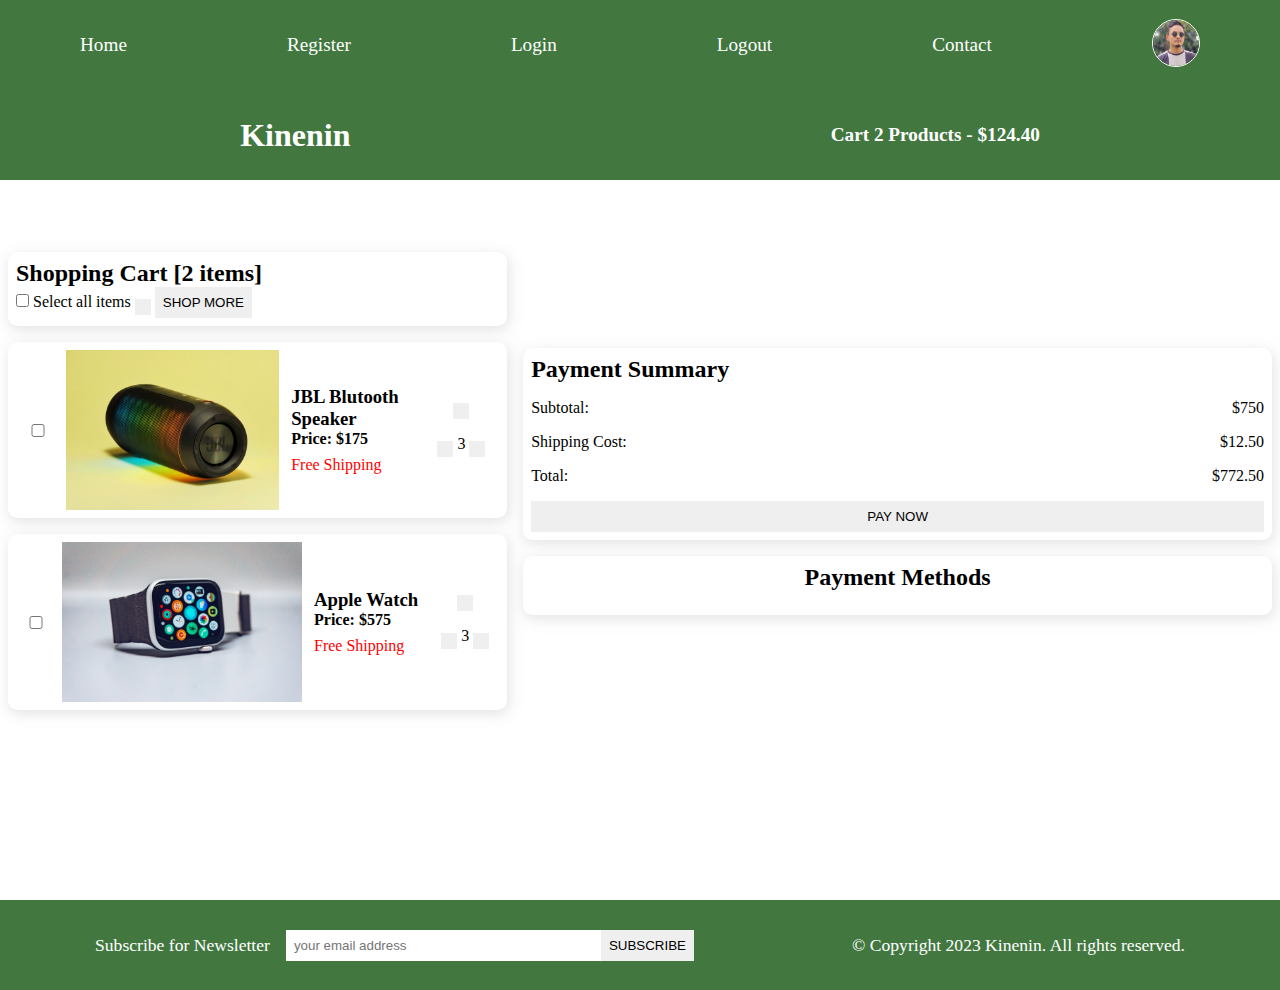
<file: cart.html>
<!DOCTYPE html>
<html lang="en">
<head>
    <meta charset="UTF-8">
    <meta name="viewport" content="width=device-width, initial-scale=1.0">
    <meta name="description" content="this is an ecommerce project">
    <title>Ecommerce Project</title>
    <link rel="stylesheet" href="https://cdnjs.cloudflare.com/ajax/libs/font-awesome/6.4.0/css/all.min.css" integrity="sha512-iecdLmaskl7CVkqkXNQ/ZH/XLlvWZOJyj7Yy7tcenmpD1ypASozpmT/E0iPtmFIB46ZmdtAc9eNBvH0H/ZpiBw==" crossorigin="anonymous" referrerpolicy="no-referrer" />
    <link rel="stylesheet" href="style.css">
</head>
<body>
    <!--navbar stars here-->
    <i class="fas fa-bars fa-2x" id="menu-icon" > </i>
    <nav id="menu" class="hidden">
        <ul class="nav-upper flex-space-around">
            <li class="nav_list"> <a href="index.html" class="nav_link">Home</a></li>
            <li class="nav_list"> <a href="register.html" class="nav_link">Register</a></li>
            <li class="nav_list"> <a href="login.html" class="nav_link">Login</a></li>
            <li class="nav_list"> <a href="index.html" class="nav_link">Logout</a></li>
            <li class="nav_list"> <a href="contact.html" class="nav_link">Contact</a></li>
            <li class="nav_list"> <a href="profile.html" class="nav_link"><img class="profileicon" src="images/IMG20230703161259.jpg" alt="profile icon"></a></li>
        </ul>
        <ul class="nav-lower flex-space-around ">
            <li class="nav_list"><a href="index.html" class="nav_brand nav_link">Kinenin</a></li>
            <li class="nav_list"><a href="cart.html" class="nav_link"><span><i class="fa-solid fa-cart-shopping"></i></span>Cart 2 Products - $124.40</a></li>
        </ul>
    </nav>
    <!--navbar ends here-->
    <main>
       <div class="cart flex-center">
        <div class="cart_items">
            <div class="cart-items-heading card">
                <h2>Shopping Cart [2 items]</h2>
                <div class="cart_items-action">
                    <label for="select">
                        <input type="checkbox" name="select" id="select">
                        Select all items
                    </label>
                    <button class="btn">
                        <i class="fas fa-trash-alt"></i>
                    </button>
                    <button class="btn">
                  Shop More
                    </button>
                </div>
            </div>
            <div class="cart_item card flex-space-around">
                <input type="checkbox" name="product1" id="product1">
                <img src="images/habib-dadkhah-S0B-pmGjdVA-unsplash (1).jpg" alt="jbl" class="cart_item-img" >
                <div class="cart_item-description">
                    <h3 class="product_name">JBL Blutooth Speaker</h3>
                    <h4 class="product_price">Price: $175</h4>
                    <p class="product_item-shipping">Free Shipping</p>
                </div>
                <div class="cart_item-actions">
                    <button class="btn">
                        <i class="fas fa-trash-alt"></i>
                    </button>
                    <div>
                        <button class="btn">
                            <i class="fas fa-add"></i>
                        </button>
                        <span>3</span>
                        <button class="btn">
                            <i class="fas fa-minus"></i>
                        </button>
                    </div>
                </div>
            </div>
            <div class="cart_item card flex-space-around">
                <input type="checkbox" name="product2" id="product2">
                <img src="images/simon-daoudi-2wFoa040m8g-unsplash.jpg" alt="apple" class="cart_item-img" >
                <div class="cart_item-description">
                    <h3 class="product_name">Apple Watch</h3>
                    <h4 class="product_price">Price: $575</h4>
                    <p class="product_item-shipping">Free Shipping</p>
                </div>
                <div class="cart_item-actions">
                    <button class="btn">
                        <i class="fas fa-trash-alt"></i>
                    </button>
                    <div>
                        <button class="btn">
                            <i class="fas fa-add"></i>
                        </button>
                        <span>3</span>
                        <button class="btn">
                            <i class="fas fa-minus"></i>
                        </button>
                    </div>
                </div>
            </div>
        </div>
        <div class="cart_payment">
       <div class="cart_payment-summary card">
        <h2>Payment Summary</h2>
        <div>
        <p>Subtotal:</p>
        <p>$750</p>
        </div>
        <div>
            <p>Shipping Cost:</p>
            <p>$12.50</p>
        </div>
        <div>
            <p>Total:</p>
            <p>$772.50</p>
        </div>
        <button class="btn cart_payment-btn">Pay Now</button>
        </div>
        <div class="cart_payment-methods card">
            <h2>Payment Methods</h2>
            <div>
                <i class="fa-brands fa-cc-visa fa-3x"></i>
                <i class="fa-brands fa-cc-apple-pay fa-3x"></i>
                <i class="fa-brands fa-cc-mastercard fa-3x"></i>
                <i class="fa-brands fa-cc-paypal fa-3x"></i>
                <i class="fa-brands fa-cc-amex fa-3x"></i>
                
            </div>
        </div>
       </div>
       </div>
    </main>

    <!--footer starts here-->
    <footer class="footer flex-space-around">
        <div class="flex-space-around"> 
            <label for="subscribe">Subscribe for Newsletter</label>
            <input type="email" id="subscribe" name="subscribe" class="footer_input" placeholder="your email address">
            <button class="btn btn-subscribe">Subscribe</button>
        </div>
        <div>
            <p>&copy; Copyright 2023 Kinenin. All rights reserved.</p>
        </div>
    </footer>
    <!--footer ends here-->
    <script src="./scripts/index.js"></script>
</body>
</html>
</file>
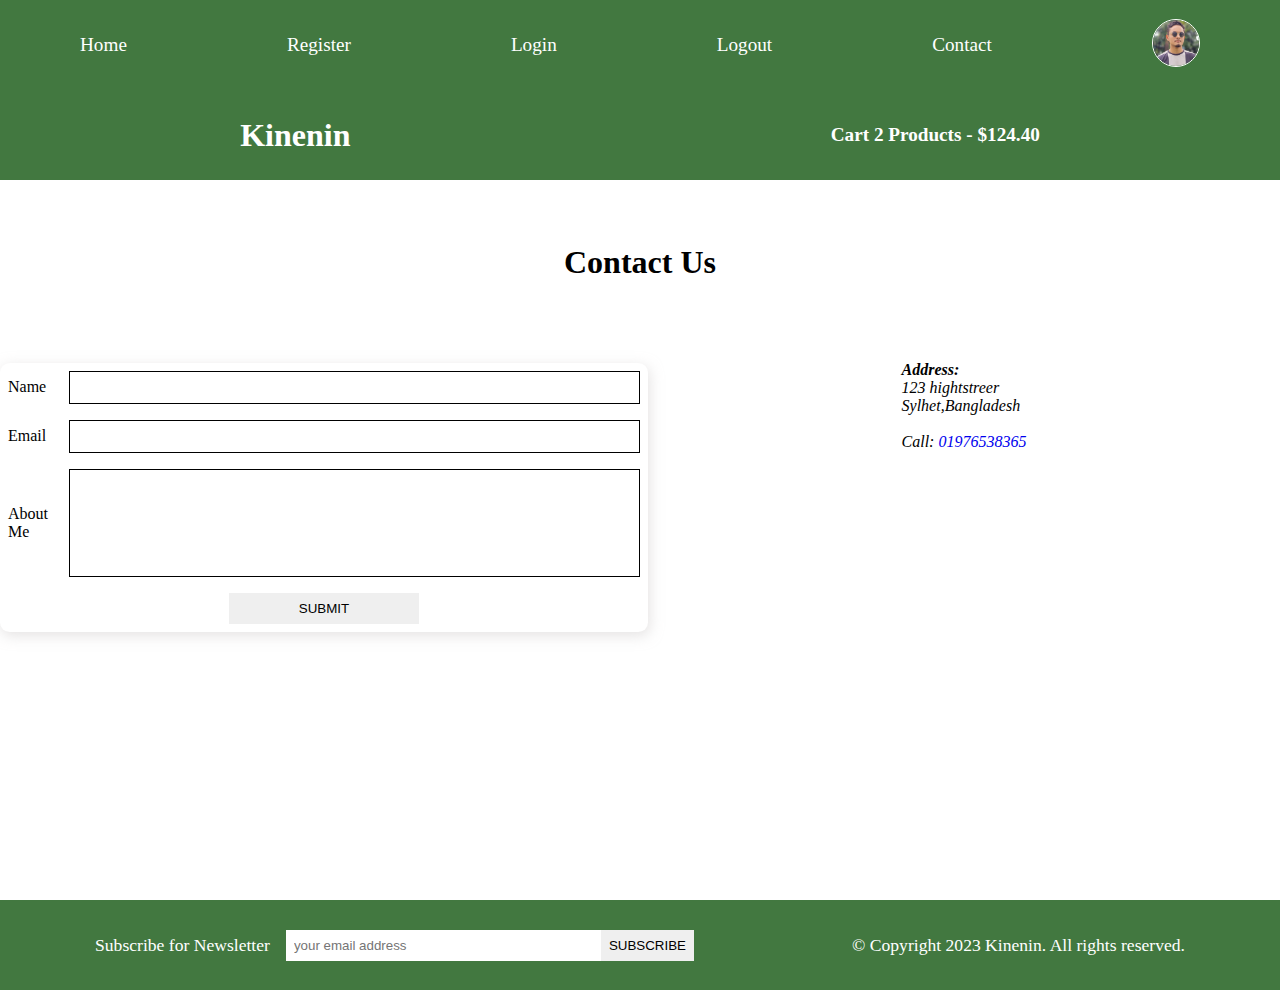
<file: contact.html>
<!DOCTYPE html>
<html lang="en">
<head>
    <meta charset="UTF-8">
    <meta name="viewport" content="width=device-width, initial-scale=1.0">
    <meta name="description" content="this is an ecommerce project">
    <title>Ecommerce Project</title>
    <link rel="stylesheet" href="https://cdnjs.cloudflare.com/ajax/libs/font-awesome/6.4.0/css/all.min.css" integrity="sha512-iecdLmaskl7CVkqkXNQ/ZH/XLlvWZOJyj7Yy7tcenmpD1ypASozpmT/E0iPtmFIB46ZmdtAc9eNBvH0H/ZpiBw==" crossorigin="anonymous" referrerpolicy="no-referrer" />
    <link rel="stylesheet" href="style.css">
</head>
<body>
    <!--navbar stars here-->
    <i class="fas fa-bars fa-2x" id="menu-icon" > </i>
    <nav id="menu" class="hidden">
        <ul class="nav-upper flex-space-around">
            <li class="nav_list"> <a href="index.html" class="nav_link">Home</a></li>
            <li class="nav_list"> <a href="register.html" class="nav_link">Register</a></li>
            <li class="nav_list"> <a href="login.html" class="nav_link">Login</a></li>
            <li class="nav_list"> <a href="index.html" class="nav_link">Logout</a></li>
            <li class="nav_list"> <a href="contact.html" class="nav_link">Contact</a></li>
            <li class="nav_list"> <a href="profile.html" class="nav_link"><img class="profileicon" src="images/IMG20230703161259.jpg" alt="profile icon"></a></li>
        </ul>
        <ul class="nav-lower flex-space-around ">
            <li class="nav_list"><a href="index.html" class="nav_brand nav_link">Kinenin</a></li>
            <li class="nav_list"><a href="cart.html" class="nav_link"><span><i class="fa-solid fa-cart-shopping"></i></span>Cart 2 Products - $124.40</a></li>
        </ul>
    </nav>
    <!--navbar ends here-->
    <main>
      <section class="contact-section">
 <h2 class="section-title text-center">Contact Us</h2>
 <div class="contact-container flex-center">
<form action="" class="form card">
    <div class="form-control flex-center">
        <label for="name">Name</label>
        <input type="text" id="name" required autocomplete="name">

    </div>
    <div class="form-control flex-center">
        <label for="email">Email</label>
        <input type="email" id="email" required autocomplete="email">

    </div>
    <div class="form-control flex-center">
        <label for="message">About Me</label>
       <textarea name="message" id="message"></textarea>

    </div>
    <div class="form-control flex-center form-btn-field">
        <button type="submit" class="btn contact-btn">Submit</button>
          </div>
</form>
<div class="contact-address flex-space-around">
    <address>
<h4>Address: </h4>
<p>123 hightstreer</p>
<p>Sylhet,Bangladesh</p>
<br>
<span>Call: </span>
<a href="+124">01976538365</a>
</address>
<iframe src="https://www.google.com/maps/embed?pb=!1m18!1m12!1m3!1d242652.47460465544!2d23.500668854693842!3d61.631531239618084!2m3!1f0!2f0!3f0!3m2!1i1024!2i768!4f13.1!3m3!1m2!1s0x468edf554593da5d%3A0x6adfe3bd1e0b22c0!2sTampere%2C%20Finland!5e0!3m2!1sen!2sbd!4v1693836184010!5m2!1sen!2sbd" style="border:0;" allowfullscreen="" loading="lazy" referrerpolicy="no-referrer-when-downgrade"></iframe>
</div>
 </div>
      </section>
    </main>
    <!--footer starts here-->
    <footer class="footer flex-space-around">
        <div class="flex-space-around"> 
            <label for="subscribe">Subscribe for Newsletter</label>
            <input type="email" id="subscribe" name="subscribe" class="footer_input" placeholder="your email address">
            <button class="btn btn-subscribe">Subscribe</button>
        </div>
        <div>
            <p>&copy; Copyright 2023 Kinenin. All rights reserved.</p>
        </div>
    </footer>
    <!--footer ends here-->
    <script src="./scripts/index.js"></script>
</body>
</html>
</file>
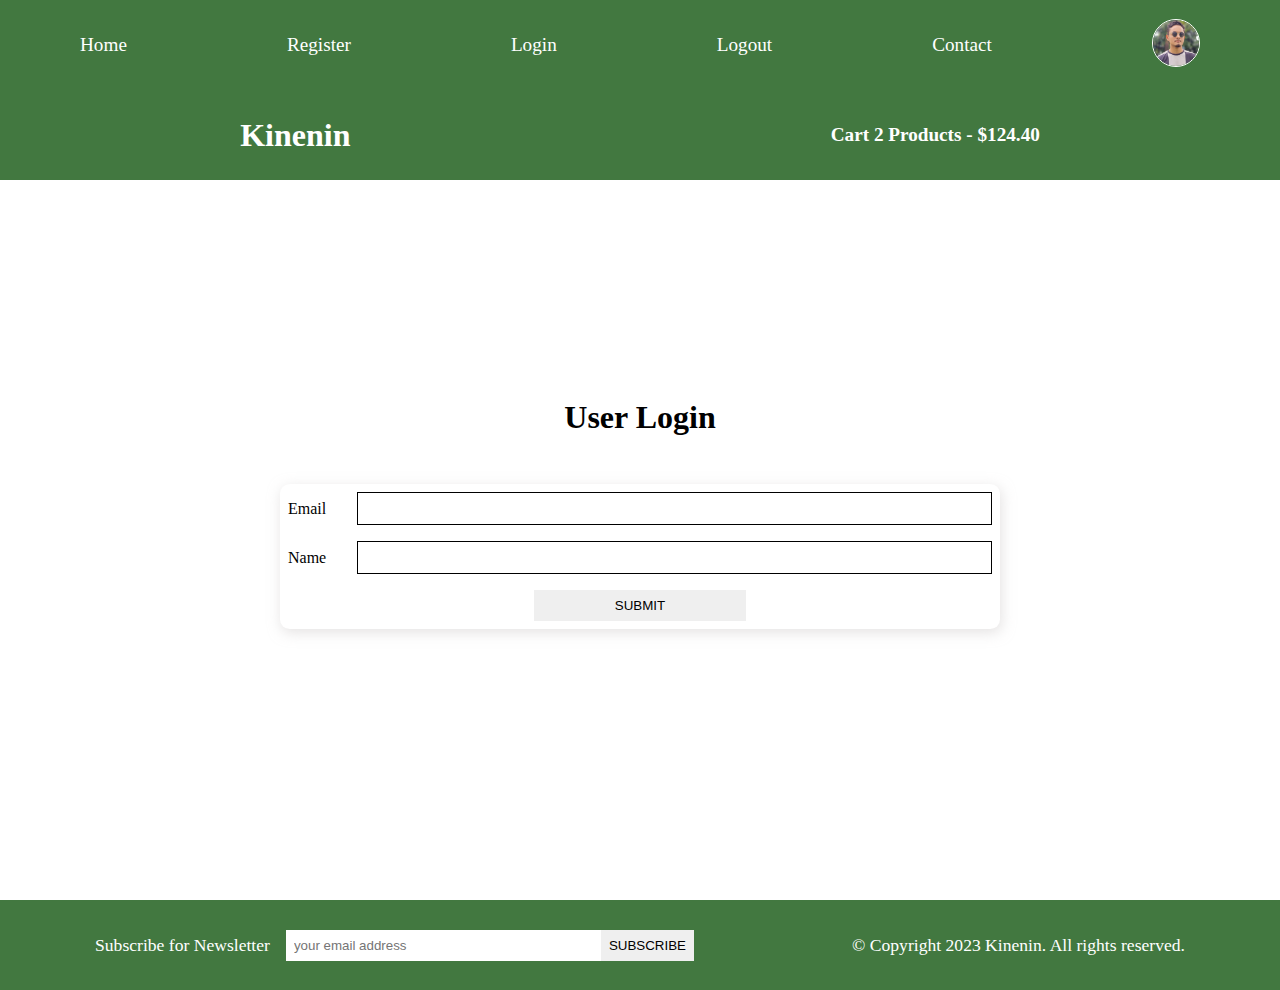
<file: login.html>
<!DOCTYPE html>
<html lang="en">
<head>
    <meta charset="UTF-8">
    <meta name="viewport" content="width=device-width, initial-scale=1.0">
    <meta name="description" content="this is an ecommerce project">
    <title>Ecommerce Project</title>
    <link rel="stylesheet" href="https://cdnjs.cloudflare.com/ajax/libs/font-awesome/6.4.0/css/all.min.css" integrity="sha512-iecdLmaskl7CVkqkXNQ/ZH/XLlvWZOJyj7Yy7tcenmpD1ypASozpmT/E0iPtmFIB46ZmdtAc9eNBvH0H/ZpiBw==" crossorigin="anonymous" referrerpolicy="no-referrer" />
    <link rel="stylesheet" href="style.css">
</head>
<body>
    <!--navbar stars here-->
    <i class="fas fa-bars fa-2x" id="menu-icon" > </i>
    <nav id="menu" class="hidden">
        <ul class="nav-upper flex-space-around">
            <li class="nav_list"> <a href="index.html" class="nav_link">Home</a></li>
            <li class="nav_list"> <a href="register.html" class="nav_link">Register</a></li>
            <li class="nav_list"> <a href="login.html" class="nav_link">Login</a></li>
            <li class="nav_list"> <a href="index.html" class="nav_link">Logout</a></li>
            <li class="nav_list"> <a href="contact.html" class="nav_link">Contact</a></li>
            <li class="nav_list"> <a href="profile.html" class="nav_link"><img class="profileicon" src="images/IMG20230703161259.jpg" alt="profile icon"></a></li>
        </ul>
        <ul class="nav-lower flex-space-around ">
            <li class="nav_list"><a href="index.html" class="nav_brand nav_link">Kinenin</a></li>
            <li class="nav_list"><a href="cart.html" class="nav_link"><span><i class="fa-solid fa-cart-shopping"></i></span>Cart 2 Products - $124.40</a></li>
        </ul>
    </nav>
    <!--navbar ends here-->
    <main>
        <section class="login">
            <h2 class="section-title text-center" >User Login</h2>
            <div class="card">
                <form action="" class="form">
                  
                    <div class="form-control flex-center">
                        <label for="email">Email</label>
                        <input type="email" id="email" required autocomplete="email">
        
                    </div>
        
                    <div class="form-control flex-center">
                        <label for="password">Name</label>
                        <input type="password" id="password" required autocomplete="password">
        
                    </div>
                   
                    <div class="form-control flex-center form-btn-field">
                  <button type="submit" class="btn contact-btn">Submit</button>
                    </div>
                </form>
            </div>
            </section> 
    </main>
    <!--footer starts here-->
    <footer class="footer flex-space-around">
        <div class="flex-space-around"> 
            <label for="subscribe">Subscribe for Newsletter</label>
            <input type="email" id="subscribe" name="subscribe" class="footer_input" placeholder="your email address">
            <button class="btn btn-subscribe">Subscribe</button>
        </div>
        <div>
            <p>&copy; Copyright 2023 Kinenin. All rights reserved.</p>
        </div>
    </footer>
    <!--footer ends here-->
    <script src="./scripts/index.js"></script>
</body>
</html>
</file>
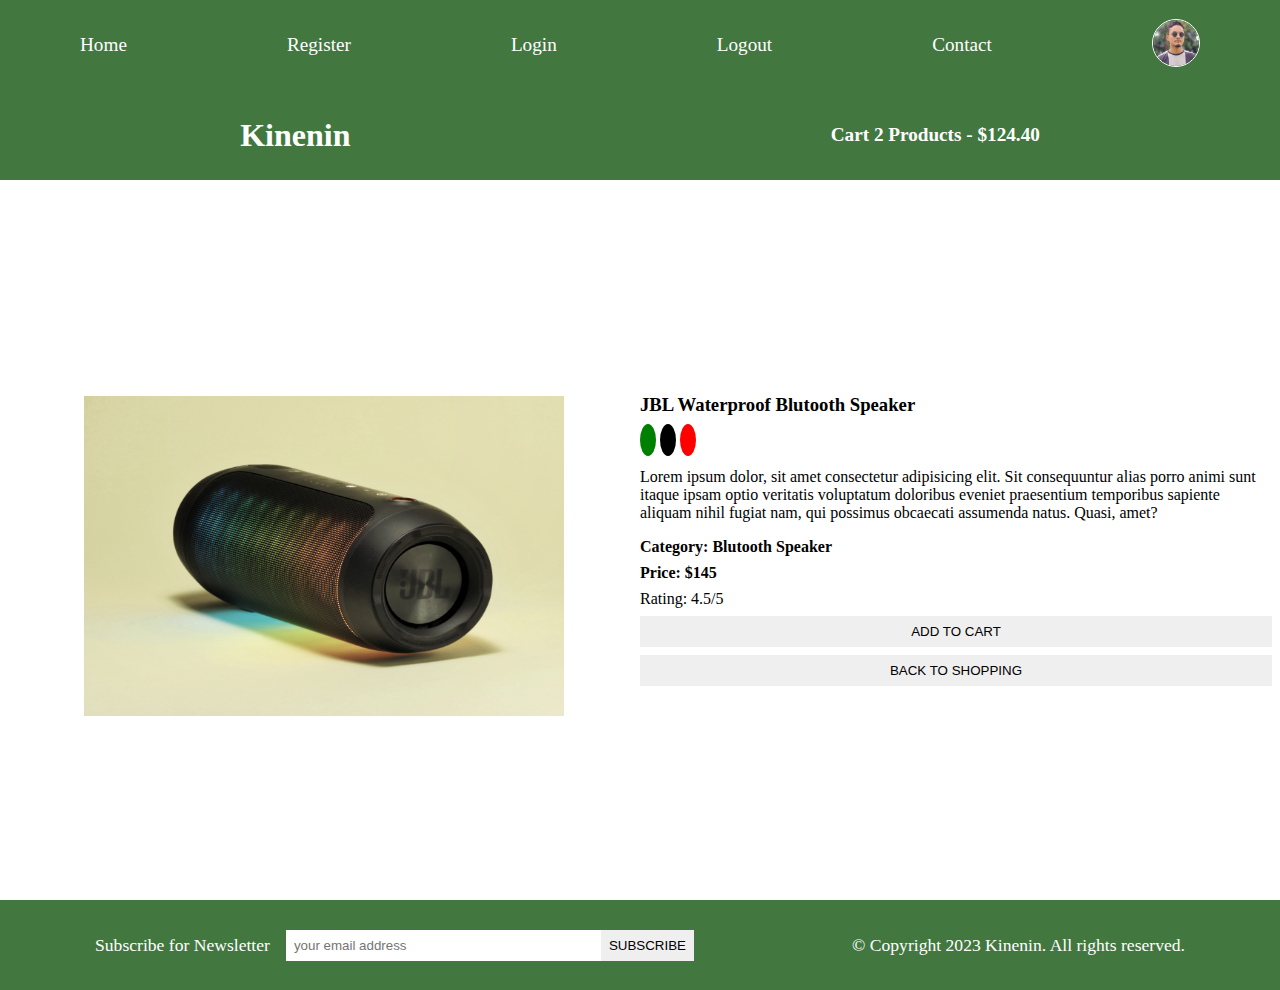
<file: product.html>
<!DOCTYPE html>
<html lang="en">
<head>
    <meta charset="UTF-8">
    <meta name="viewport" content="width=device-width, initial-scale=1.0">
    <meta name="description" content="this is an ecommerce project">
    <title>Ecommerce Project</title>
    <link rel="stylesheet" href="https://cdnjs.cloudflare.com/ajax/libs/font-awesome/6.4.0/css/all.min.css" integrity="sha512-iecdLmaskl7CVkqkXNQ/ZH/XLlvWZOJyj7Yy7tcenmpD1ypASozpmT/E0iPtmFIB46ZmdtAc9eNBvH0H/ZpiBw==" crossorigin="anonymous" referrerpolicy="no-referrer" />
    <link rel="stylesheet" href="style.css">
</head>
<body>
    <!--navbar stars here-->
    <i class="fas fa-bars fa-2x" id="menu-icon" > </i>
    <nav id="menu" class="hidden">
        <ul class="nav-upper flex-space-around">
            <li class="nav_list"> <a href="index.html" class="nav_link">Home</a></li>
            <li class="nav_list"> <a href="register.html" class="nav_link">Register</a></li>
            <li class="nav_list"> <a href="login.html" class="nav_link">Login</a></li>
            <li class="nav_list"> <a href="index.html" class="nav_link">Logout</a></li>
            <li class="nav_list"> <a href="contact.html" class="nav_link">Contact</a></li>
            <li class="nav_list"> <a href="profile.html" class="nav_link"><img class="profileicon" src="images/IMG20230703161259.jpg" alt="profile icon"></a></li>
        </ul>
        <ul class="nav-lower flex-space-around ">
            <li class="nav_list"><a href="index.html" class="nav_brand nav_link">Kinenin</a></li>
            <li class="nav_list"><a href="cart.html" class="nav_link"><span><i class="fa-solid fa-cart-shopping"></i></span>Cart 2 Products - $124.40</a></li>
        </ul>
    </nav>
    <!--navbar ends here-->
    <main class="flex-center">
        <div class="main-content">
        <section class="products_details flex-center">
            <div class="product_details_left">
               
        <img class="product_img"  src="images/habib-dadkhah-S0B-pmGjdVA-unsplash (1).jpg">
        </div>
        <div class="product_details_right">
            <h3 class="product_name">
        JBL Waterproof Blutooth Speaker
            </h3>
            <p>
                <span class="dot green"></span>
                <span class="dot black"></span>
                <span class="dot red"></span>
            </p>
            <p class="product_description">Lorem ipsum dolor, sit amet consectetur adipisicing elit. Sit consequuntur alias porro animi sunt itaque ipsam optio veritatis voluptatum doloribus eveniet praesentium temporibus sapiente aliquam nihil fugiat nam, qui possimus obcaecati assumenda natus. Quasi, amet?<p>
            <h4>Category: Blutooth Speaker</h4>
            <h4 class="productp_price">Price: $145</h4>
            <p class="product_rating">Rating: 4.5/5</p>
            <button class="btn product_button">Add To Cart</button>
            <button class="btn product_button">Back To Shopping</button>
        </div>
    
        </section>
    </div>
    </main>
    <!--footer starts here-->
    <footer class="footer flex-space-around">
        <div class="flex-space-around"> 
            <label for="subscribe">Subscribe for Newsletter</label>
            <input type="email" id="subscribe" name="subscribe" class="footer_input" placeholder="your email address">
            <button class="btn btn-subscribe">Subscribe</button>
        </div>
        <div>
            <p>&copy; Copyright 2023 Kinenin. All rights reserved.</p>
        </div>
    </footer>
    <!--footer ends here-->
    <script src="./scripts/index.js"></script>
</body>
</html>
</file>
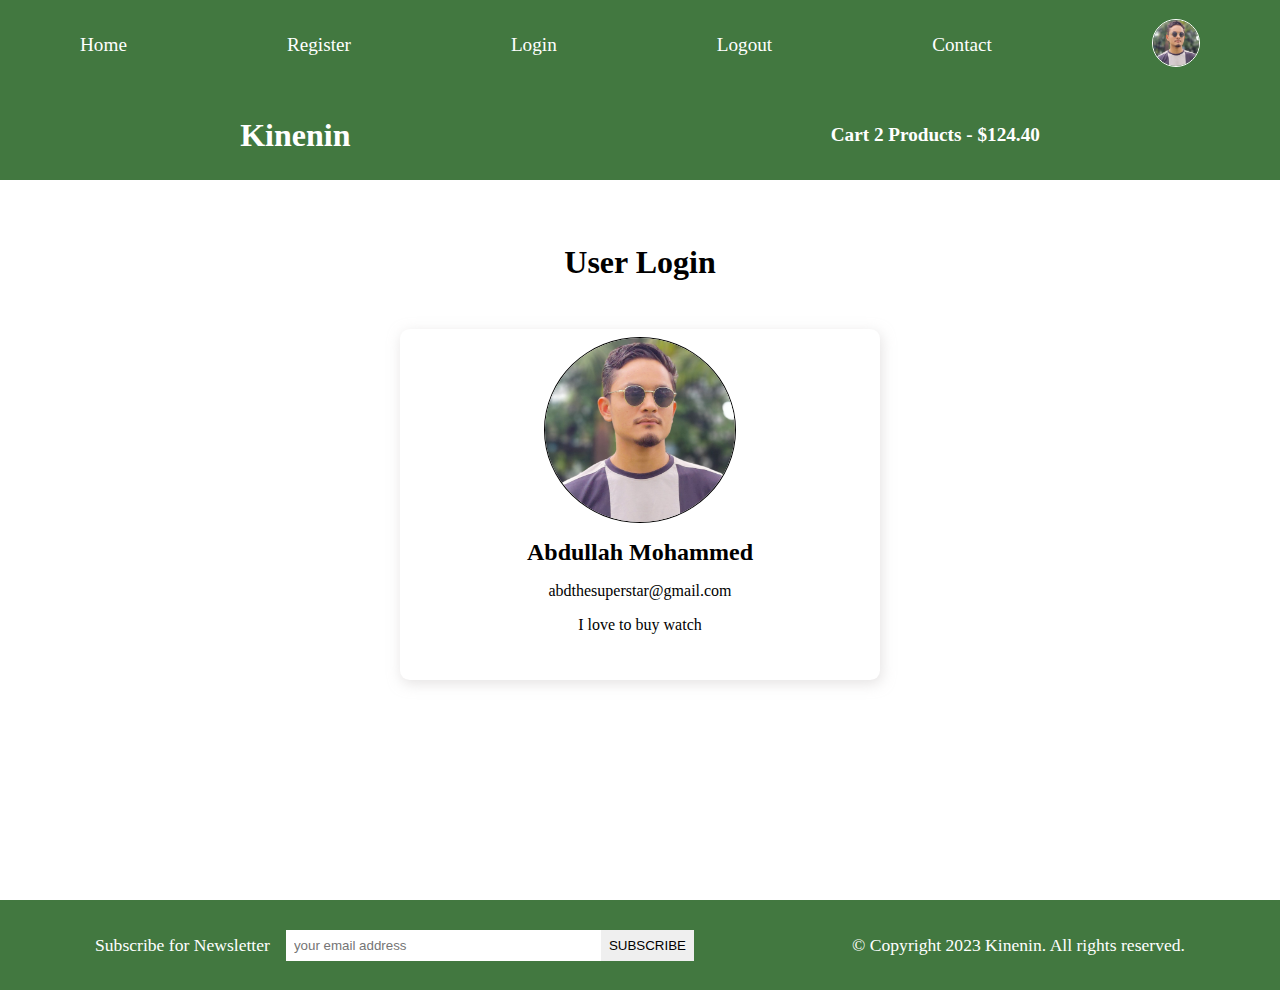
<file: profile.html>
<!DOCTYPE html>
<html lang="en">
<head>
    <meta charset="UTF-8">
    <meta name="viewport" content="width=device-width, initial-scale=1.0">
    <meta name="description" content="this is an ecommerce project">
    <title>Ecommerce Project</title>
    <link rel="stylesheet" href="https://cdnjs.cloudflare.com/ajax/libs/font-awesome/6.4.0/css/all.min.css" integrity="sha512-iecdLmaskl7CVkqkXNQ/ZH/XLlvWZOJyj7Yy7tcenmpD1ypASozpmT/E0iPtmFIB46ZmdtAc9eNBvH0H/ZpiBw==" crossorigin="anonymous" referrerpolicy="no-referrer" />
    <link rel="stylesheet" href="style.css">
</head>
<body>
    <!--navbar stars here-->
    <i class="fas fa-bars fa-2x" id="menu-icon" > </i>
    <nav id="menu" class="hidden">
        <ul class="nav-upper flex-space-around">
            <li class="nav_list"> <a href="index.html" class="nav_link">Home</a></li>
            <li class="nav_list"> <a href="register.html" class="nav_link">Register</a></li>
            <li class="nav_list"> <a href="login.html" class="nav_link">Login</a></li>
            <li class="nav_list"> <a href="index.html" class="nav_link">Logout</a></li>
            <li class="nav_list"> <a href="contact.html" class="nav_link">Contact</a></li>
            <li class="nav_list"> <a href="profile.html" class="nav_link"><img class="profileicon" src="images/IMG20230703161259.jpg" alt="profile icon"></a></li>
        </ul>
        <ul class="nav-lower flex-space-around ">
            <li class="nav_list"><a href="index.html" class="nav_brand nav_link">Kinenin</a></li>
            <li class="nav_list"><a href="cart.html" class="nav_link"><span><i class="fa-solid fa-cart-shopping"></i></span>Cart 2 Products - $124.40</a></li>
        </ul>
    </nav>
    <!--navbar ends here-->
    <main>
        <section class="profile flex-center">
            <h2 class="section-title text-center">User Login</h2>
        
        <div class="card flex-center">
            <img src="images/IMG20230703161259.jpg" class="profile_img" alt="profile picture">
            <h2 class="profile_name">Abdullah Mohammed</h2>
            <p class="profile_email">abdthesuperstar@gmail.com</p>
            <p class="profile_about">I love to buy watch</p> 
            <div class="profile_buttons">
                <button class="btn profile_edit-btn">
                    <i class="far fa-edit fa-2x"></i>
                </button>
                <button class="btn profile_delete-btn">
                  <i class="far fa-trash-alt fa-2x "></i>
                </button>
            </div>  
    </div>
    </section>
    </main>
    <!--footer starts here-->
    <footer class="footer flex-space-around">
        <div class="flex-space-around"> 
            <label for="subscribe">Subscribe for Newsletter</label>
            <input type="email" id="subscribe" name="subscribe" class="footer_input" placeholder="your email address">
            <button class="btn btn-subscribe">Subscribe</button>
        </div>
        <div>
            <p>&copy; Copyright 2023 Kinenin. All rights reserved.</p>
        </div>
    </footer>
    <!--footer ends here-->
    <script src="./scripts/index.js"></script>
</body>
</html>
</file>
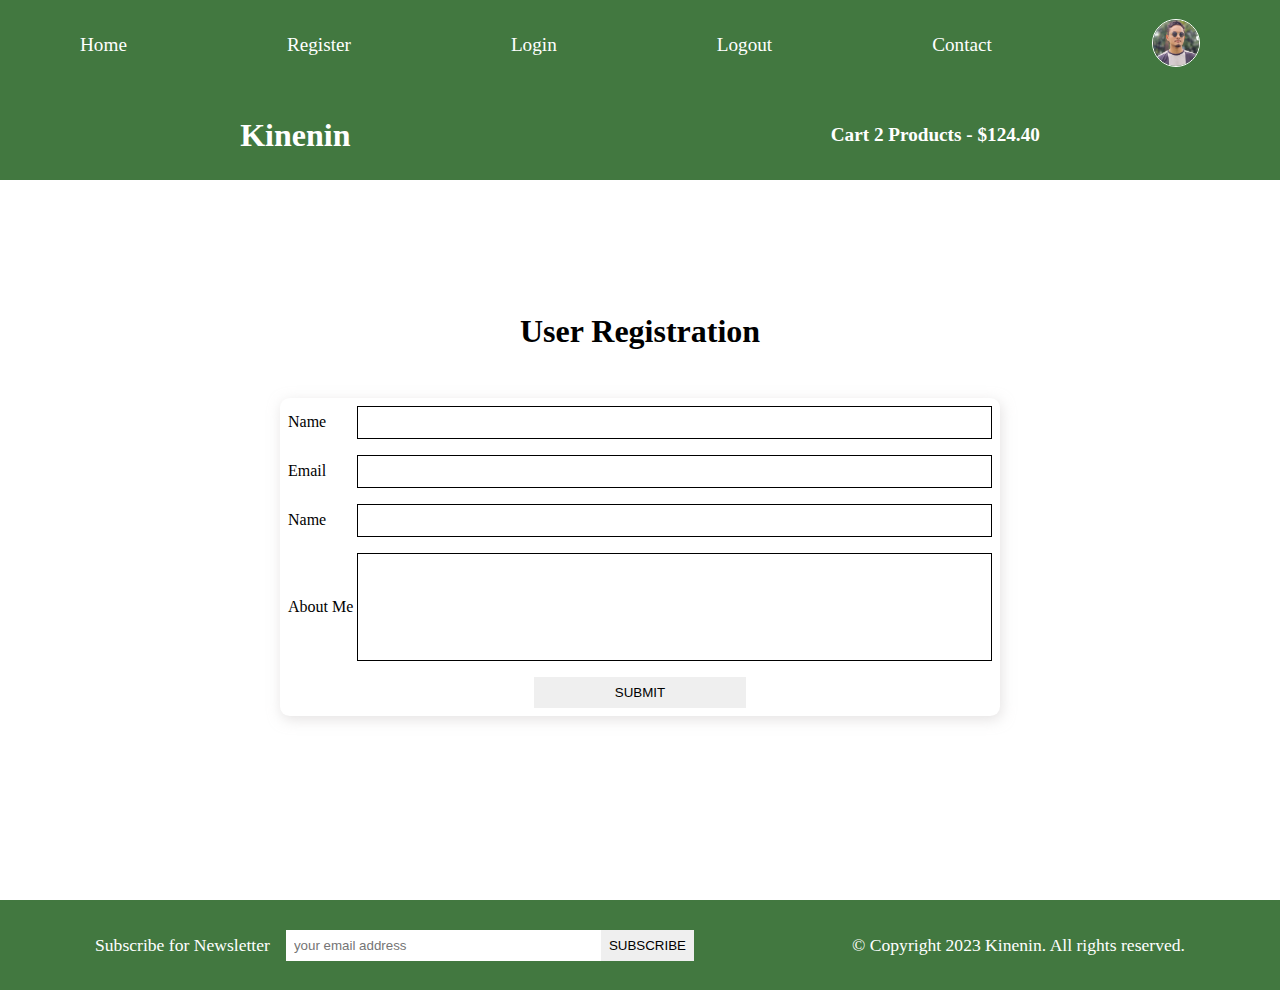
<file: register.html>
<!DOCTYPE html>
<html lang="en">
<head>
    <meta charset="UTF-8">
    <meta name="viewport" content="width=device-width, initial-scale=1.0">
    <meta name="description" content="this is an ecommerce project">
    <title>Ecommerce Project</title>
    <link rel="stylesheet" href="https://cdnjs.cloudflare.com/ajax/libs/font-awesome/6.4.0/css/all.min.css" integrity="sha512-iecdLmaskl7CVkqkXNQ/ZH/XLlvWZOJyj7Yy7tcenmpD1ypASozpmT/E0iPtmFIB46ZmdtAc9eNBvH0H/ZpiBw==" crossorigin="anonymous" referrerpolicy="no-referrer" />
    <link rel="stylesheet" href="style.css">
</head>
<body>
    <!--navbar stars here-->
    <i class="fas fa-bars fa-2x" id="menu-icon" > </i>
    <nav id="menu" class="hidden">
        <ul class="nav-upper flex-space-around">
            <li class="nav_list"> <a href="index.html" class="nav_link">Home</a></li>
            <li class="nav_list"> <a href="register.html" class="nav_link">Register</a></li>
            <li class="nav_list"> <a href="login.html" class="nav_link">Login</a></li>
            <li class="nav_list"> <a href="index.html" class="nav_link">Logout</a></li>
            <li class="nav_list"> <a href="contact.html" class="nav_link">Contact</a></li>
            <li class="nav_list"> <a href="profile.html" class="nav_link"><img class="profileicon" src="images/IMG20230703161259.jpg" alt="profile icon"></a></li>
        </ul>
        <ul class="nav-lower flex-space-around ">
            <li class="nav_list"><a href="index.html" class="nav_brand nav_link">Kinenin</a></li>
            <li class="nav_list"><a href="cart.html" class="nav_link"><span><i class="fa-solid fa-cart-shopping"></i></span>Cart 2 Products - $124.40</a></li>
        </ul>
    </nav>
    <!--navbar ends here-->
    <main>
        <section class="register">
            <h2 class="section-title text-center" >User Registration</h2>
            <div class="card">
                <form action="" class="form">
                    <div class="form-control flex-center">
                        <label for="name">Name</label>
                        <input type="text" id="name" required autocomplete="name">
        
                    </div>
                    <div class="form-control flex-center">
                        <label for="email">Email</label>
                        <input type="email" id="email" required autocomplete="email">
        
                    </div>
        
                    <div class="form-control flex-center">
                        <label for="password">Name</label>
                        <input type="password" id="password" required autocomplete="password">
        
                    </div>
                    <div class="form-control flex-center">
                        <label for="about">About Me</label>
                       <textarea name="about" id="about"></textarea>
        
                    </div>
                    <div class="form-control flex-center form-btn-field">
                  <button type="submit" class="btn contact-btn">Submit</button>
                    </div>
                </form>
            </div>
            </section> 
    </main>
    <!--footer starts here-->
  
    <footer class="footer flex-space-around">
        <div class="flex-space-around"> 
            <label for="subscribe">Subscribe for Newsletter</label>
            <input type="email" id="subscribe" name="subscribe" class="footer_input" placeholder="your email address">
            <button class="btn btn-subscribe">Subscribe</button>
        </div>
        <div>
            <p>&copy; Copyright 2023 Kinenin. All rights reserved.</p>
        </div>
    </footer>
    <!--footer ends here-->
    <script src="./scripts/index.js"></script>
</body>
</html>
</file>
<file: style.css>
/*reset code and common starts here */
:root{
    --primary-color:#427840;
    --secondary-color:#427840;
    --padding:0.5rem;
    --transition:all 0.3s;
    --border-radius:0.6rem ;
    --box-shadow: 0.1rem 0.2rem 0.8rem rgba(205,202, 202,0.5);
}
*{
    box-sizing: border-box;
    list-style-type: none;
    margin: 0;
    padding: 0;
    outline: none;
    text-decoration: none;
}

html{
    scroll-behavior: smooth;
}
img{
    width: 100%;
    height: auto;
}
.flex-space-around{
    display: flex;
    justify-content: space-around;
    align-items: center;
}
.btn{
    border: none;
    padding: var(--padding);
    cursor: pointer;
    text-transform: uppercase;
    transition: var(--transition);
}
.flex-center{
display: flex;
justify-content: center;
align-items: center;
}

.btn:hover{
    background-color: var(--secondary-color);
}

.card{
    box-shadow: var(--box-shadow);
    border-radius: var(--border-radius);
    transition: var(--transition);
    padding: var(--padding);
}
.card:hover{
    box-shadow: 0.1rem 0.2rem 0.8rem rgba(205,202,202,1);
}

.hr-design{
    margin: 0.5rem 0;
}
.dot{
    height: 2rem;
    width: 1rem;
    border-radius: 50%;
    display: inline-block;
}
.red{
    background-color: red;
}
.green{
    background-color: green;
}
.black{
    background-color: black;
}
.text-center{
    text-align: center;
}
.section-title{
    font-size: 2rem;
}
/*reset code and common ends here */
/*navbar starts here*/
#menu-icon{
    display: none;

}
nav{
    font-family: oswald;
    font-size: 1.2rem;
    position: sticky;
    top: 0;
    left: 0;
    z-index:100;
}
.nav-upper{
    min-height: 10vh;
    background-color: var(--primary-color);
    padding: 1rem 0;
}

.nav_list{
    transition: var(--transition);
   
}

.nav_list:hover{
    text-decoration: overline;
    color: black;
}
.nav_link{
    color: white;
    transition: var(--transition);
}
.nav_link:hover{
    color: black;
}
.profileicon{
    width: 3rem;
    height: 3rem;
    border-radius:50% ;
    border: white 1px solid;
    filter: saturate(0.9);
}
.profileicon:hover{
    filter: saturate(1);
}
.nav-lower{
    min-height: 10vh;
    background-color: var(--secondary-color);
    font-weight: bold;
}
.nav_brand{
    font-size: 2rem;
}
/*navbar ends here*/
/*header starts here*/
header{
    padding: 4rem 0;
   height: 80vh;
   background: url(images/harry-cunningham-7qCeFo19r24-unsplash.jpg);
   background-size: cover;
   background-position: center;
    background-repeat: no-repeat;
    background-attachment: fixed;
}
.banner{
    width: 100%;
    height: 100%;
   flex-direction: column;

}

.banner_title{
    font-size: 4rem;
    color: yellow;
    padding: 1rem;
    border-radius: var(--border-radius);
}

.features{
    width: 100%;
}

.feature{
    background-color: rgba(80,160,78,0.7);
    color: white;
    border-radius: var(--border-radius);
    padding: 1rem;
    width: 15rem;
    flex-direction: column;
    gap: 1rem;

}
.features_icon{
    width: 3rem;

}
/*header ends here*/
/*main starts here*/
main{
    padding: 4rem 0;
    min-height: 80vh;
}
.sidebar{
  flex: 1;
  padding: var(--padding);
  display: flex;
  flex-direction: column;
  justify-content: center;
  gap: 1rem;
  align-self: flex-start;

}
.sidebar input{
    margin: 0.5rem;
}
.main-content{
    flex:3;
    padding: var(--padding);
}
.actions_sort select{
    padding: var(--padding);
}
.actions_search input{
    padding: var(--padding);
    width: 15rem;
}
.actions_search button{
    margin-left: -0.3rem;
    border: 1px solid;
    padding: 0.50rem;
}
.products{
    display: grid;
    grid-template-columns: repeat(3, minmax(0, 1fr));
    gap: 2rem;
    padding: 2rem 0;

}
.product{
    position: relative;
}
 
.badge{
    position: absolute;
    top: 0;
    left: 0;
    background-color: green;
    color: white;
    padding: 4px 8px;
    text-align: center;
    border-radius: var(--border-radius);
    z-index: 10;

}

.product_img{
    width: 100%;
    height: 15rem;
    filter: saturate(0.5);
    transition: var(--transition);
}

.product_img:hover{
    filter: saturate(1);
}

.product_body{
    display: flex;
    flex-direction: column;
    padding: var(--padding);
    gap: 0.5rem;
}

.learn-more{
    color: green;
}
/*starts of paginaton*/
.pagination{
    display: flex;
    justify-content: center;
    align-items: center;
}
.pagination_btn{
    border-width: 1px 1px 1px 0;
    border-style: solid;
    
}
.pagination_btn:first-child{
border-width: 1px 1px 1px 1px;
}
/*ends of pagination*/
/*product design starts here*/
.product_details_left{
    flex: 1;
    display: flex;
    justify-content: center;
    margin-top: 2rem;
}
.product_details_left img{
    height: 20rem;
    width: 30rem;
}
.product_details_right{
    flex: 1;
    display: flex;
    flex-direction: column;
    gap: 0.5rem;
}

/*prodiuct design ends here*/

/*cart design starts here */
.cart{
    padding: var(--padding);
    gap: 1rem;
}

.cart .card{
    margin-bottom: 1rem;
}


.cart_items{
    flex: 1;
}

.cart_items-actions{
    margin-top: 1rem;
    display: flex;
    justify-content: space-between;
    align-items: center;
}
.cart_item input{
    flex: 0.1;
}
.cart_item-img{
    flex: 0.2;
    width: 15rem;
    height: 10rem;
}
.cart_item-description{
    flex: 0.4;
}
.product_item-shipping{
    margin-top: 0.5rem;
    color: red;
}
.cart_item-actions{
    flex: 0.2;
    display: flex;
    flex-direction: column;
    justify-content: center;
    align-items: center;
    gap: 1rem;
}
.cart_payment{
    flex: 1.5;
}
.cart_payment-summary >div{
    display: flex;
    justify-content: space-between;
    align-items: center;
    margin: 1rem 0;
}

.cart_payment-btn{
width: 100%;
}

.cart_payment-methods  h2{
    text-align: center;
    margin-bottom: 1rem;
}
.cart_payment-methods div{
    display: flex;
    justify-content: center;
    align-items: center;
    gap: 1rem;
}
/*cart design ends here*/
/*register section starts here*/

.register{
    display: flex;
    flex-direction: column;
    justify-content: center;
    align-items: center;
    gap: 3rem;
    min-height: 60vh;
}

.register .card{
    width: 45rem;
}

.form{
    flex: 1;
    display: flex;
    flex-direction: column;
    gap: 1rem;
}
.form-control label{
    flex: 0.1;
    text-align: left;
}
.form-control input,textarea{
    flex: 0.9;
    text-align: left;
    padding: var(--padding);
    border: 1px solid;
    
}
.form-control textarea{
    resize: none;
    height: 12vh;
}

.form-btn-field{
    border-radius: var(--border-radius);
}
.contact-btn{
    width: 30%;
}
/*register section ends here*/
/*login starts here*/
.login{
    display: flex;
    flex-direction: column;
    justify-content: center;
    align-items: center;
    gap: 3rem;
    min-height: 60vh;
}

.login .card{
    width: 45rem;
}

/*login ends here*/
/*profile starts here*/
.profile{
    flex-direction: column;
    gap: 3rem;
}
.profile .card{
    padding: var(--padding);
    width: 30rem;
    flex-direction: column;
    gap: 1rem;
}

.profile_img{
    width: 15vw;
    border-radius: 50%;
    border: 1px solid;
}

.profile_buttons button{
    background-color: transparent;
}
/*profile ends here*/
/*contact starts here*/
.contact-section{
    min-height: 52vh;
}
.contact-container{
    margin-top: 5rem;
}
.contact-address{
    flex:1;
    gap: 2rem;
    flex-direction: column;
}
.contact_map{
    width: 80%;
}
/*contact ends here*/
/*main ends here*/
/*footer starts here*/
.footer{
    padding: 1rem;
    background-color: var(--primary-color);
    min-height: 10vh;
    color: white;
    font-size: 1.1rem;
}
.btn-subscribe{
    margin-left: -5px;
}
.footer_input{
    border: none;
    padding: var(--padding);
    width: 20rem;
}
.footer label{
    margin-right: 1rem;
}
/*footer ends here*/
@media(max-width:992px){
.flex-space-around{
    flex-direction: column;
    gap: 1rem;
    padding: 1rem 0;
}
#menu-icon{
    display: block;
    text-align: center;
    margin: 1rem 0;
    cursor: pointer;
}
.hidden{
    display: none;
}
.header{
    height: 100vh;
}

.products{
    grid-template-columns: repeat(2, minmax(0, 1fr));
}
.product_details_left{
    flex: 1;
}
.product_details_right{
    flex: 1;
    display: flex;
    flex-direction: column;

}
.product_details_left img{
    height: 20rem;
    width: 20rem;
}
.cart_items,.cart_payment{
    width: 90%;
}

.cart_item{
    display: flex;
    flex-direction: row;
}

.cart_item-actions{
    flex: 1;
}
.cart_item-description{
    flex: 1.5;
}
.cart_item img{
    flex: 1;
    width: 12rem;
}

.register .card{
    width: 90%;
}
.login .card{
    width: 90%;
}
.form,.form-control{
    width: 100%;
}
.form-control input,textarea{
    width: 80%;
}
.contact-address{
    
    width: 100%;
}

}

@media(max-width:992px){
    
}

@media(max-width:768px){
    .flex-center{
        flex-direction: column;
        gap: 1rem;
        padding: 1rem 0;
    }




    .products{
        grid-template-columns: repeat(1, minmax(0, 1fr));
    }
}

@media(max-width:600px){
    
}
</file>
